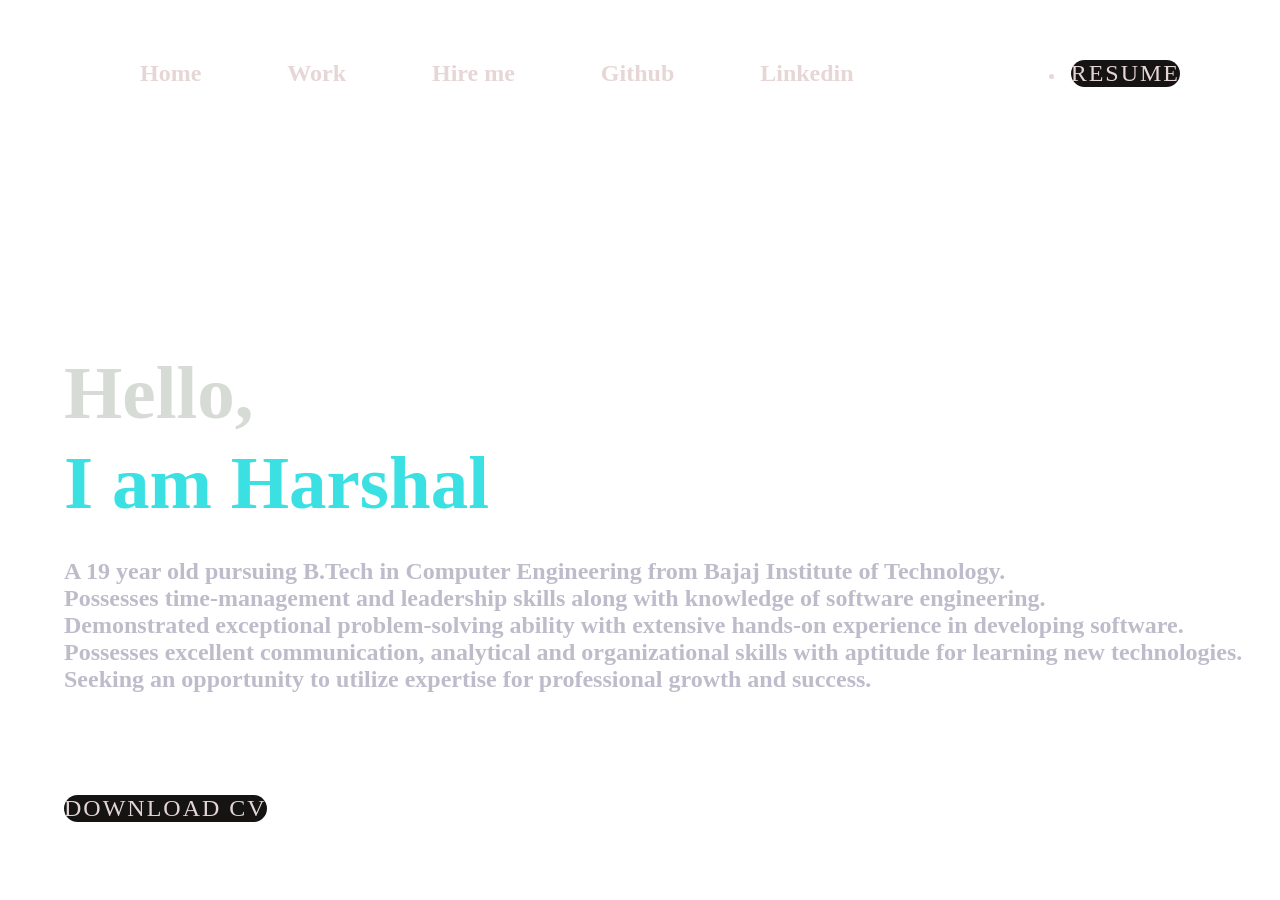
<file: level_2.html>
<!DOCTYPE html>
<html lang="en">
<head>
    <meta charset="UTF-8">
    <meta http-equiv="X-UA-Compatible" content="IE=edge">
    <meta name="viewport" content="width=device-width, initial-scale=1.0">
    <title>My Portfolio</title>
    <link rel="stylesheet" href="Level_2.css">
</head>
<body>
 <div class="hero">
    <nav>
    
        <ul><h2>
            <li><a href="#">Home</a></li>
            <li><a href="#">Work</a></li>
            <li><a href="#">Hire me</a></li>
            <li><a href="https://github.com/Hxrshxl" target="_main">Github</a></li>
            <li><a href="https://www.linkedin.com/in/harshalbhagat2908/" target="_main">Linkedin</Link></a></li>
        </h2></ul>
        <li><a href="#" class="btn">Resume</a></li>
    </nav>
    <div class="content">
        <span class="title">Web Developer</span>
        
        <h1>Hello, <span></span></h1>
        <h1><span>I am Harshal </span></h1>
       
            <span>
        <p><h2>
            A 19 year old pursuing B.Tech in Computer Engineering from Bajaj Institute of
Technology.<br>
 Possesses time-management and leadership skills along with knowledge of software
engineering.<br>
 Demonstrated exceptional problem-solving ability with extensive hands-on experience
in developing software. <br>
Possesses excellent communication, analytical and organizational skills with
aptitude for learning new technologies. <br>
Seeking an opportunity to utilize expertise for professional
growth and success.
        </h2>
        
        <br>
        <br>
        <br>
        <br>
        </p>
    <a href="Harshal NextLevel Resume.pdf" target="_main" class="btn"  >Download CV</a>
 </div>   
 
</body>
</html>
</file>
<file: Level_2.css>
*{
    margin: 0;
    padding: 0;
    box-sizing: border-box;
    font:100 cursive;
}
a{
    text-decoration: none;
}
.hero{
    width: 100%;
    height: 100vh;
    background: url(https://images.unsplash.com/photo-1531297484001-80022131f5a1?ixlib=rb-4.0.3&ixid=MnwxMjA3fDB8MHxwaG90by1wYWdlfHx8fGVufDB8fHx8&auto=format&fit=crop&w=1120&q=80);
    background-size: cover;
    
}
nav{
    display: flex;
    align-items: center;
    justify-content: space-between;
    padding: 50px 100px;
    color: #e7d6d6;
   
}
nav ul li{
    list-style: none;
    display: inline-block;
    padding: 10px 20px;
    color: #e7d6d6;

}
nav ul li a{
    color: #e7d6d6;
    font-size: 30 px;
    position: relative;
    padding: 20px ;
}
nav ul li a:hover{
    color: #5fcc8a;
}
nav ul li a:after{
    content: "";
    position: absolute;
    left: 0;
    width: 0;
    height: 10px;
    background: #1e2492;
    transition: 1s;
    bottom: 0;
    color: #e7d6d6;
}
nav ul li a:hover:after{
    color: #e7d6d6;
    width: 100%;
}

.btn{
    color: #e3d5d5;
    font-size: 24px;
    text-transform: uppercase;
    letter-spacing: 2px;
    border-radius: 500px;
    display: inline-block;
    font-weight: 500;
    transition: all 0.4s ease-in-out;
    background-size: 152% 100%;
    background: #161313;
   
}
.btn:hover{
    font: Fantasy ;
    background-color: #a09597;
   
}
.content{
    font-family: Cursive ;
    position: absolute;
    top:30%;
    left: 5%;
    color: #bebcca;
}
.content .title{
    color: #a14444;
    font-size: 50px;
    text-transform: uppercase;
    letter-spacing: 4px;
    display: inline-block;
    margin-bottom: 20px;
    background: linear-gradient(120deg,#1c99fe 20.69,#7644ff 50.19,#fd4766 79.69);
    -webkit-background-clip: text;
    background-clip: text;
    -webkit-text-fill-color: transparent;
}
.content h1{
    color: #d7dbd5;
    font-size: 75px;
    font-weight: 900;
    line-height: 90px;
    text-transform: inherit;
    width: 70%;
}
.content h1 span{
    color: #3be0e3;
}
.content p{
    width: 55%;
    color: #cfbebe;
    margin-top: 25px;
    margin-bottom:30px ;
}
.detel{
    margin-left: 8%;
    margin-top: 3%;
    margin-right: 8%;
    color: #fd4766;
    margin-bottom: 20px;
    font-size: 50px;
    line-height: 29px;
}
</file>
